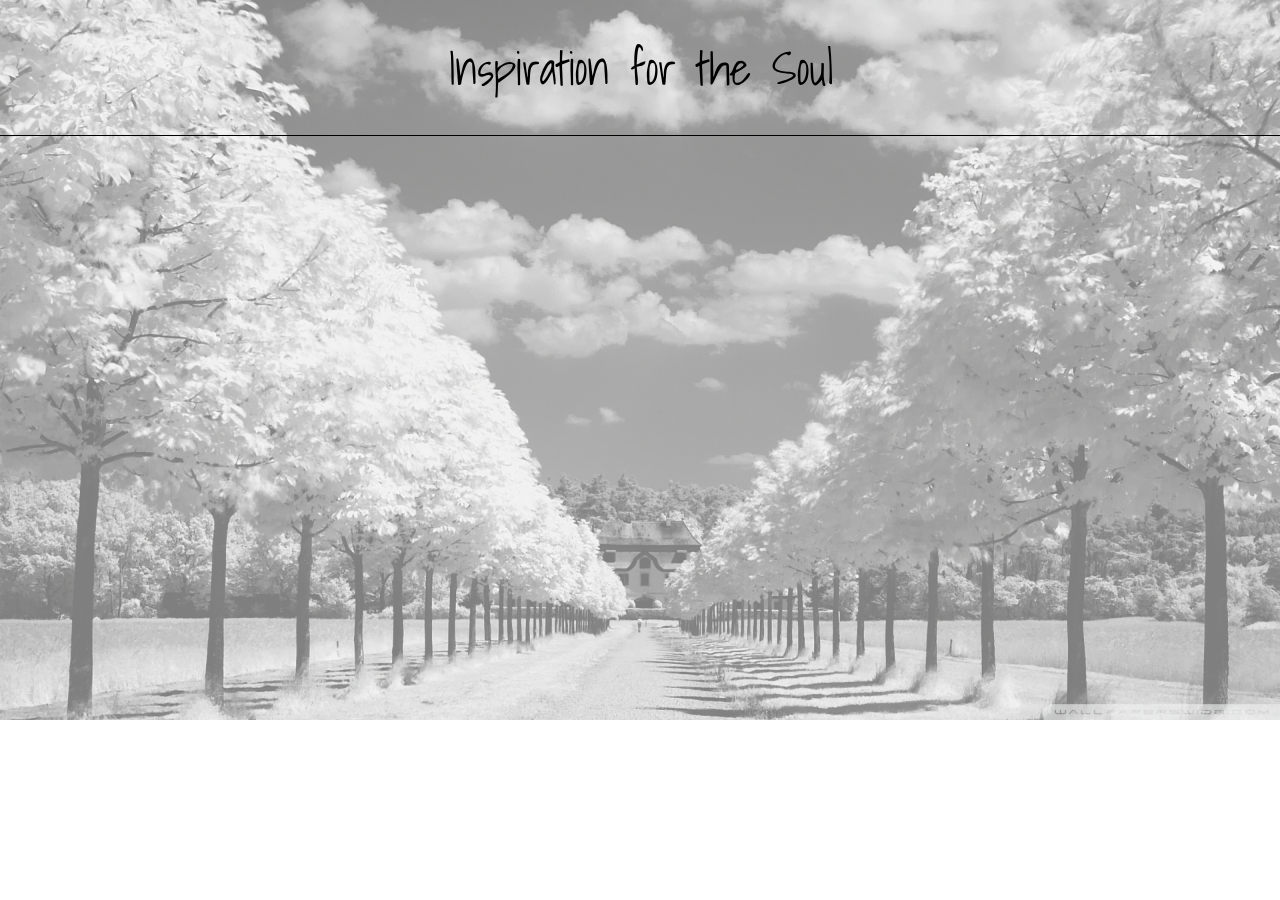
<file: index.html>
<!DOCTYPE html>
<html lang="en">
<head>
  <meta charset="UTF-8">
  <meta name="viewport" content="width=device-width, initial-scale=1.0">
  <meta http-equiv="X-UA-Compatible" content="ie=edge">
  <link href="https://fonts.googleapis.com/css?family=Shadows+Into+Light" rel="stylesheet">
  <link rel="stylesheet" href="css/style.css">
  <title>List</title>
</head>
<body>
  <img src="bonzai2.jpg" alt="background" class="bg">
  <header>
    <div>Inspiration for the Soul</div>
  </header>
  <main>
    <div class="listContainer"></div>
  </main>
  <footer></footer>
  <script src="js/list.js"></script>
</body>
</html>
</file>
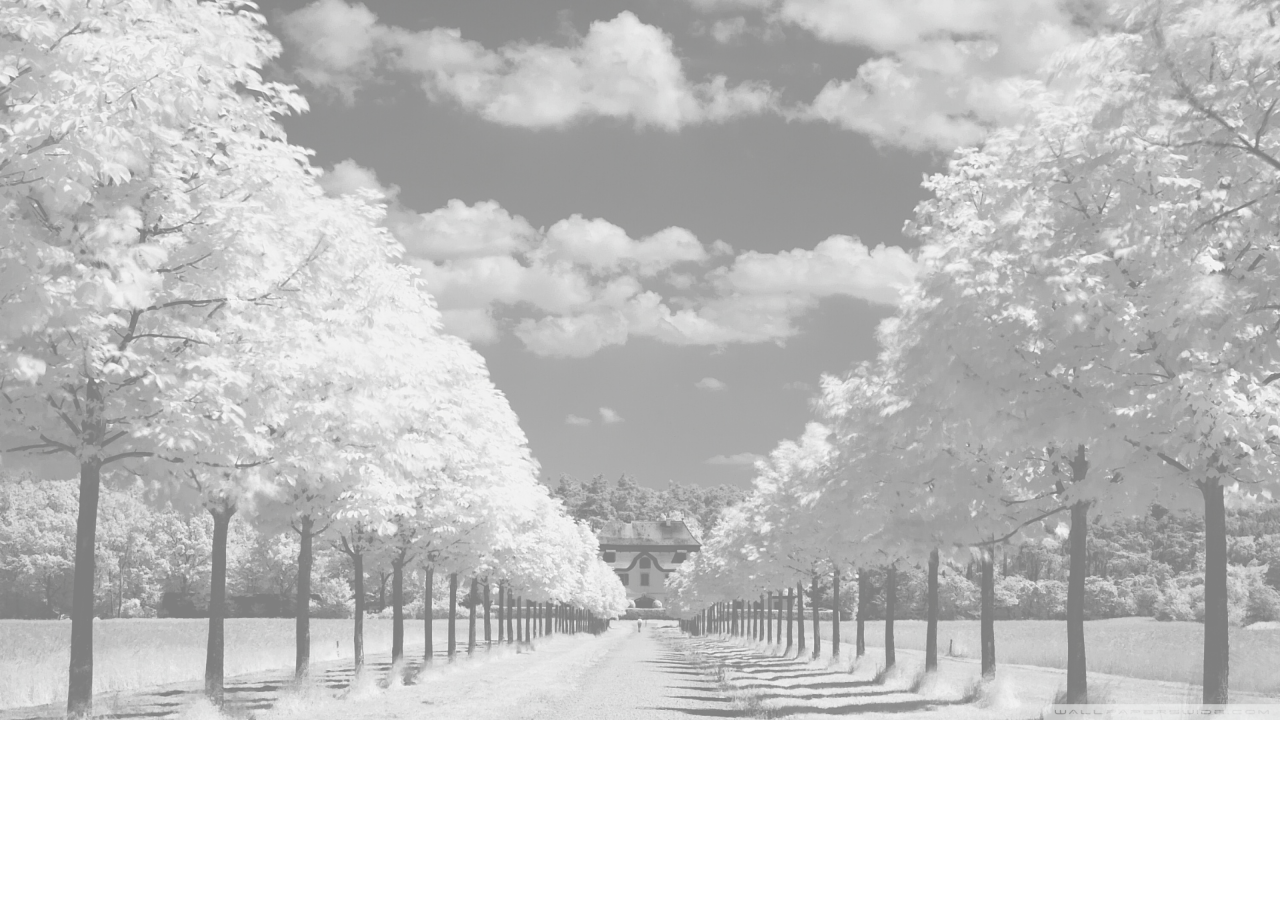
<file: quote.html>
<!DOCTYPE html>
<html lang="en">

<head>
  <meta charset="UTF-8">
  <meta name="viewport" content="width=device-width, initial-scale=1.0">
  <meta http-equiv="X-UA-Compatible" content="ie=edge">
  <link href="https://fonts.googleapis.com/css?family=Shadows+Into+Light" rel="stylesheet">
  <link rel="stylesheet" href="css/quote.css">
  <title>Quote</title>
  <style>
  </style>
</head>

<body>
  <img src="bonzai2.jpg" alt="background" class="bg">
  <div class="quoteContainer"></div>
  <script src="js/quote.js"></script>
</body>

</html>
</file>
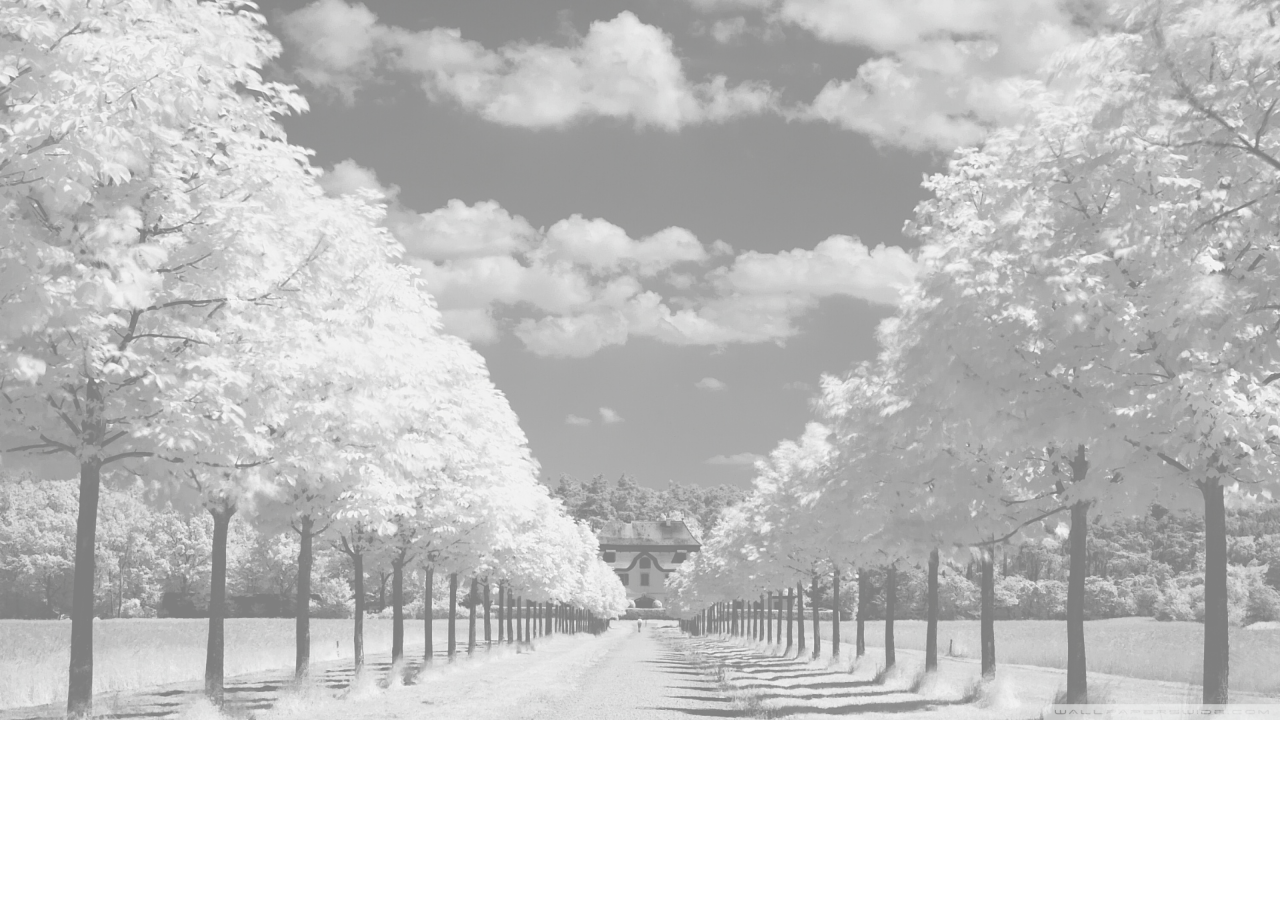
<file: random.html>
<!DOCTYPE html>
<html lang="en">
<head>
  <meta charset="UTF-8">
  <meta name="viewport" content="width=device-width, initial-scale=1.0">
  <meta http-equiv="X-UA-Compatible" content="ie=edge">
  <link href="https://fonts.googleapis.com/css?family=Shadows+Into+Light" rel="stylesheet">
  <link rel="stylesheet" href="css/quote.css">
  <title>Random</title>
</head>
<body>
  <img src="bonzai2.jpg" alt="background" class="bg">
  <div class="quoteContainer"></div>
  <script src="js/random.js"></script>
</body>
</html>
</file>
<file: css/style.css>
body{
  margin: 0;
  padding: 0;
}

.bg{
  width: 100%;
  z-index: -100;
  position: fixed;
  opacity: 0.5;
  top: 0;
  left: 0;
}

header{
  border-bottom: 1px solid black;
  min-height: 15vh;
  display: flex;
  justify-content: center;
  align-items: center;
}

header div{
  font-size: 46px;
  font-family: 'Shadows Into Light', cursive;
}

main{
  min-width: 100vw;
  text-align: center;
}

.listContainer{
  margin: 0 auto;
  min-width: 65vw;
  max-width: 65vw;
}

.listContainer a{
  text-decoration: none;
}

.listContainer p{
  color: black !important;
  text-decoration: none;
}

.quoteContainer{
  border-bottom: 1px solid black;
  font-size: 24px;
  font-family: 'Shadows Into Light', cursive;
}
</file>
<file: css/quote.css>
body{
  margin: 0;
  padding: 0;
  display: flex;
  justify-content: center;
  align-items: center;
  min-height: 100vh;
  max-height: 100vh;
}

.bg{
  width: 100%;
  z-index: -100;
  position: fixed;
  opacity: 0.5;
  top: 0;
  left: 0;
}

.quoteContainer{
  font-size: 34px;
  min-height: 10vh;
  min-width: 70vw;
  max-width: 70vw;
  text-align: center;
  font-family: 'Shadows Into Light', cursive;
}
</file>
